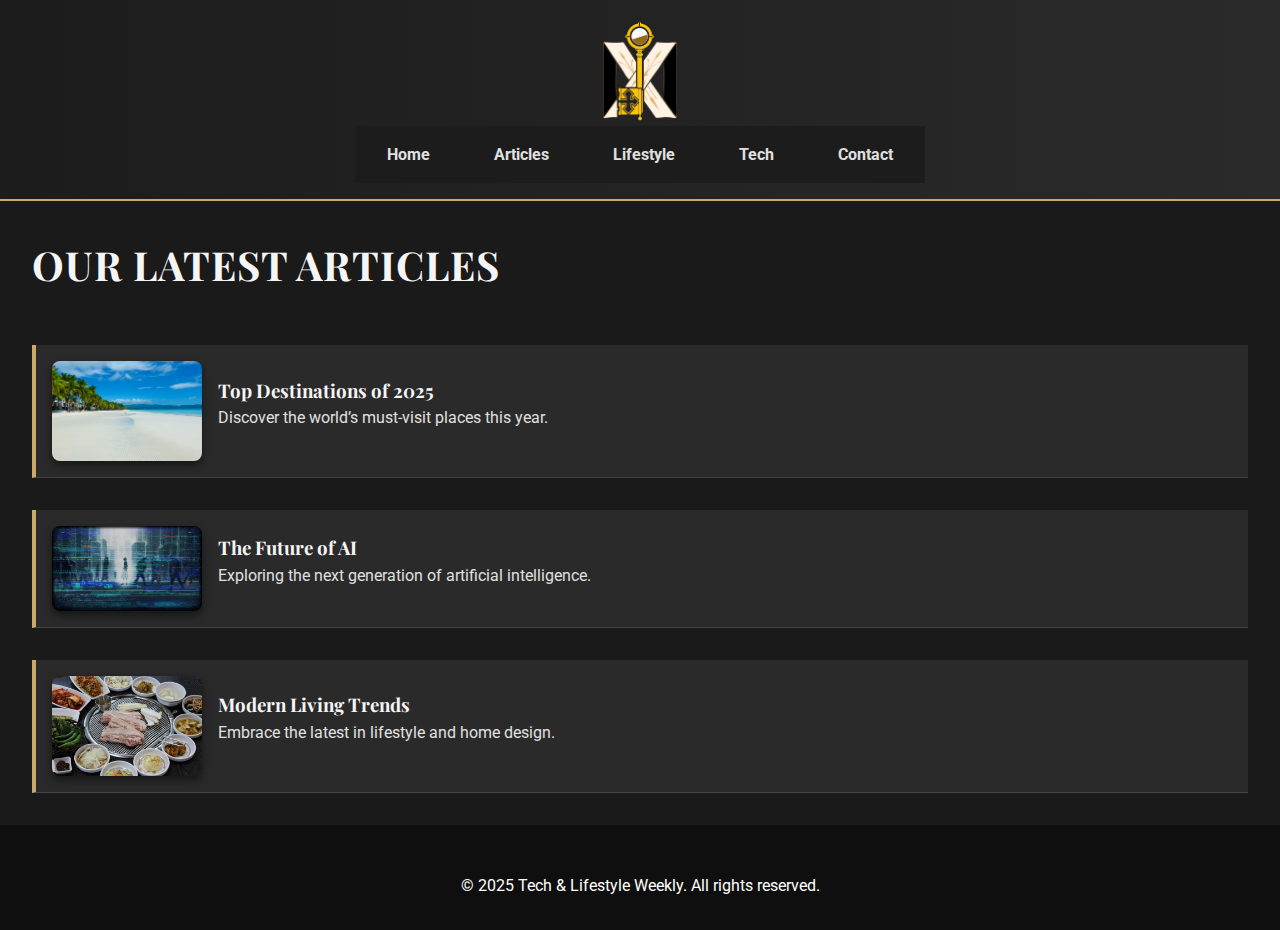
<file: articles.html>
<script type="text/javascript">
        var gk_isXlsx = false;
        var gk_xlsxFileLookup = {};
        var gk_fileData = {};
        function filledCell(cell) {
          return cell !== '' && cell != null;
        }
        function loadFileData(filename) {
        if (gk_isXlsx && gk_xlsxFileLookup[filename]) {
            try {
                var workbook = XLSX.read(gk_fileData[filename], { type: 'base64' });
                var firstSheetName = workbook.SheetNames[0];
                var worksheet = workbook.Sheets[firstSheetName];

                // Convert sheet to JSON to filter blank rows
                var jsonData = XLSX.utils.sheet_to_json(worksheet, { header: 1, blankrows: false, defval: '' });
                // Filter out blank rows (rows where all cells are empty, null, or undefined)
                var filteredData = jsonData.filter(row => row.some(filledCell));

                // Heuristic to find the header row by ignoring rows with fewer filled cells than the next row
                var headerRowIndex = filteredData.findIndex((row, index) =>
                  row.filter(filledCell).length >= filteredData[index + 1]?.filter(filledCell).length
                );
                // Fallback
                if (headerRowIndex === -1 || headerRowIndex > 25) {
                  headerRowIndex = 0;
                }

                // Convert filtered JSON back to CSV
                var csv = XLSX.utils.aoa_to_sheet(filteredData.slice(headerRowIndex)); // Create a new sheet from filtered array of arrays
                csv = XLSX.utils.sheet_to_csv(csv, { header: 1 });
                return csv;
            } catch (e) {
                console.error(e);
                return "";
            }
        }
        return gk_fileData[filename] || "";
        }
        </script><!DOCTYPE html>
<html lang="en">
<head>
    <meta charset="UTF-8">
    <meta name="viewport" content="width=device-width, initial-scale=1.0">
    <title>Tech & Lifestyle Weekly - Articles</title>
    <link rel="stylesheet" href="style.css">
</head>
<body>
    <header id="site-header">
        <img src="images/logo.png" alt="Tech & Lifestyle Weekly Logo" class="logo">
        <nav>
            <ul>
                <li><a href="index.html">Home</a></li>
                <li><a href="articles.html">Articles</a></li>
                <li><a href="#">Lifestyle</a></li>
                <li><a href="#">Tech</a></li>
                <li><a href="contact.html">Contact</a></li>
            </ul>
        </nav>
    </header>

    <section class="articles">
        <h1>Our Latest Articles</h1>
        <div class="article-item">
            <img src="images/travel.png" alt="Top Destinations">
            <div class="article-content">
                <h3>Top Destinations of 2025</h3>
                <p>Discover the world’s must-visit places this year.</p>
            </div>
        </div>
        <div class="article-item">
            <img src="images/ai.webp" alt="The Future of AI">
            <div class="article-content">
                <h3>The Future of AI</h3>
                <p>Exploring the next generation of artificial intelligence.</p>
            </div>
        </div>
        <div class="article-item">
            <img src="images/lifestyle.jpg" alt="Modern Living">
            <div class="article-content">
                <h3>Modern Living Trends</h3>
                <p>Embrace the latest in lifestyle and home design.</p>
            </div>
        </div>
    </section>

    <footer id="site-footer">
        <p>&copy; 2025 Tech & Lifestyle Weekly. All rights reserved.</p>
    </footer>
</body>
</html>
</file>
<file: style.css>
/* Importing Google Fonts for typography */
@import url('https://fonts.googleapis.com/css2?family=Roboto:wght@400;700&family=Playfair+Display:wght@700&display=swap');

/* 2.1 - Advanced Selectors and Page Structure */
* {
    margin: 0;
    padding: 0;
    box-sizing: border-box;
}



body {
    font-family: 'Roboto', sans-serif;
    line-height: 1.6;
    color: #e0e0e0;
    background-color: #0f0f0f;
}

h1, h2, h3 {
    font-family: 'Playfair Display', serif;
    color: #f5f5f5;
}

h1 {
    font-size: 2.5rem;
    text-transform: uppercase;
    letter-spacing: 1px;
    margin-bottom: 1rem;
}

p {
    font-size: 1rem;
    margin-bottom: 1rem;
}

a {
    text-decoration: none;
    color: #caa96a;
}

#site-header {
    display: flex;
    flex-direction: column;
    background: linear-gradient(to right, #1c1c1c, #2a2a2a);
    border-bottom: 2px solid #caa96a;
    padding: 1rem 2rem;
    align-items: center;
}

#site-footer {
    background-color: #0f0f0f;
    color: #ffffff;
    text-align: center;
    padding: 1rem;
    margin-top: 2rem;
}


.logo {
    max-width: 75px;
    height: auto;
    display: block;
    margin: 5 auto;
}

nav ul li a {
    color: #e0e0e0;
    font-weight: bold;
    padding: 0.5rem 1rem;
    transition: background-color 0.3s ease;
}

nav ul li a:hover {
    background-color: #caa96a;
    border-radius: 4px;
}

.articles > .article-card {
    background-color: #2a2a2a;
    padding: 1rem;
    border: 1px solid #444;
    border-radius: 8px;
    transition: transform 0.3s ease;
    flex: 1 1 300px;
    min-width: 280px;
    color: #e0e0e0;
}

input[type="email"] {
    border: 1px solid #caa96a;
    padding: 0.5rem;
    border-radius: 4px;
    width: 100%;
    max-width: 300px;
    background-color: #1a1a1a;
    color: #f5f5f5
}

/* 2.2 - Colors, Backgrounds, and Layout Styling */
.hero {
    background: linear-gradient(to bottom, #1a1a1a, #0f0f0f);
    text-align: center;
    padding: 4rem 2rem;
    color: #caa96a;
}

header nav {
    background-color: #1c1c1c;
    padding: 1rem 0;
}

nav ul {
    display: flex;
    justify-content: center;
    list-style: none;
}

nav ul li {
    margin: 0 1rem;
}

.article-card {
    background-color: #2a2a2a;
    padding: 1rem;
    border: 1px solid #444;
    border-radius: 8px;
    transition: transform 0.3s ease;
}

.article-card:hover {
    transform: scale(1.05);
}

.newsletter {
    background-color: #121212;
    padding: 2rem;
    text-align: center;
    margin-top: 2rem;
}

.newsletter form {
    display: flex;
    justify-content: center;
    gap: 1rem;
    flex-wrap: wrap;
}

.newsletter button {
    background-color: #caa96a;
    color: #0f0f0f;
    border: none;
    padding: 0.5rem 1rem;
    border-radius: 4px;
    cursor: pointer;
    transition: background-color 0.3s ease;
}

.newsletter button:hover {
    background-color: #e0c88f;
}

/* 2.3 - Typography & Text Effects */
.hero h1 {
    font-size: 2.5rem;
    text-transform: uppercase;
    letter-spacing: 1px;
    margin-bottom: 1rem;
}

.intro {
    font-style: italic;
    line-height: 1.6;
    font-size: 1.1rem;
    color: #caa96a;
}

.article-card h3::before {
    content: '✦ ';
    color: #caa96a;
}

.article-card h3 {
    transition: color 0.3 ease;
}

.article-card:hover h3 {
    color: #caa96a;
}

.newsletter h2 {
    position: relative;
    display: inline-block;
    margin-bottom: 1rem;
}

.newsletter h2::after {
    content: '';
    position: absolute;
    bottom: -5px;
    left: 0;
    width: 100%;
    height: 2px;
    background-color: #caa96a;
}

/* 2.4 - Homepage Styling */
.articles {
    display: flex;
    flex-direction: column;
    padding: 2rem;
    gap: 2rem;
    background-color: #1a1a1a;
}

.article-card {
    background-color: #2a2a2a;
    padding: 1rem;
    margin: 0.5rem;
    border: 1px solid #444;
    border-radius: 8px;
    transition: transform 0.3s ease;
    flex: 1 1 calc(33.333% - 2rem);
    min-width: 280px;
    color: #e0e0e0;
    box-shadow: 0 4px 8px rgba(0, 0, 0, 0.5);
}


/* 2.5 - Adding Images & Media Styling */
.article-card img {
    width: 100%;
    max-width: 300px;
    min-width: 200px;
    aspect-ratio: 4/3;
    object-fit: cover;
    height: auto;
    border-radius: 8px;
    box-shadow: 0 4px 8px rgba(0, 0, 0, 0.5);
    transition: transform 0.3s ease;
}

.article-card img:hover {
    transform: scale(1.05);
}

.hero {
    background-image: url('images/hero-bg.jpg');
    background-size: cover;
    background-position: center;
    position: relative;
}

.hero::before {
    content: '';
    position: absolute;
    top: 0;
    left: 0;
    width: 100%;
    height: 100%;
    background: rgba(10,10,10,.6);
    z-index: 0;
}

.hero h1, .hero p {
    position: relative;
    z-index: 1;
}

/* 2.6 - Multi-Page Navigation (Articles Page) */
.article-item {
    display: flex;
    align-items: center;
    gap: 1rem;
    padding: 1rem;
    border-bottom: 1px solid #444;
    border-left: 4px solid #caa96a;
    padding-left: 1rem;
    background-color: #2a2a2a;
    color: #e0e0e0
}


.article-item img {
    max-width: 150px;
    height: auto;
    border-radius: 8px;
    box-shadow: 0 4px 8px rgba(0, 0, 0, 0.5);
    transition: transform 0.3s ease;
}

.article-item img:hover {
    transform: scale(1.05);
}

.article-content {
    flex: 1;
}

/* Responsive Design */
@media (max-width: 768px) {
    nav ul {
        flex-direction: column;
        align-items: center;
    }

    nav ul li {
        margin: 0.5rem 0;
    }

    .article-card {
        flex: 1 1 100%;
    }

    .article-item {
        flex-direction: column;
        text-align: center;
    }

    .hero h1 {
        font-size: 2rem;
    }

    .hero p {
        font-size: 1rem;
    }

    .logo {
        max-width: 120px;
    }
}
/*CONTACT WEBPAGE :thumbsup:*/
textarea {
    width: 100%;
    max-width: 600px;
    padding: 0.5rem;
    border-radius: 4px;
    border: 1px solid #caa96a;
    background-color: #1a1a1a;
    color: #f5f5f5;
    resize: vertical;
    font-family: 'Roboto', sans-serif;
}

input[type="text"],
input[type="email"],
textarea {
    width: 100%;
    max-width: 600px;
    padding: 0.75rem;
    margin-bottom: 1rem;
    border-radius: 4px;
    border: 1px solid #caa96a;
    background-color: #1a1a1a;
    color: #f5f5f5;
    font-family: 'Roboto', sans-serif;
    font-size: 1rem;
    resize: none;
    box-shadow: 0 2px 4px rgba(0, 0, 0, 0.4);
    transition: border-color 0.3s ease;
}

input[type="text"]:focus,
input[type="email"]:focus,
textarea:focus {
    border-color: #e0c88f;
    outline: none;
}
</file>
